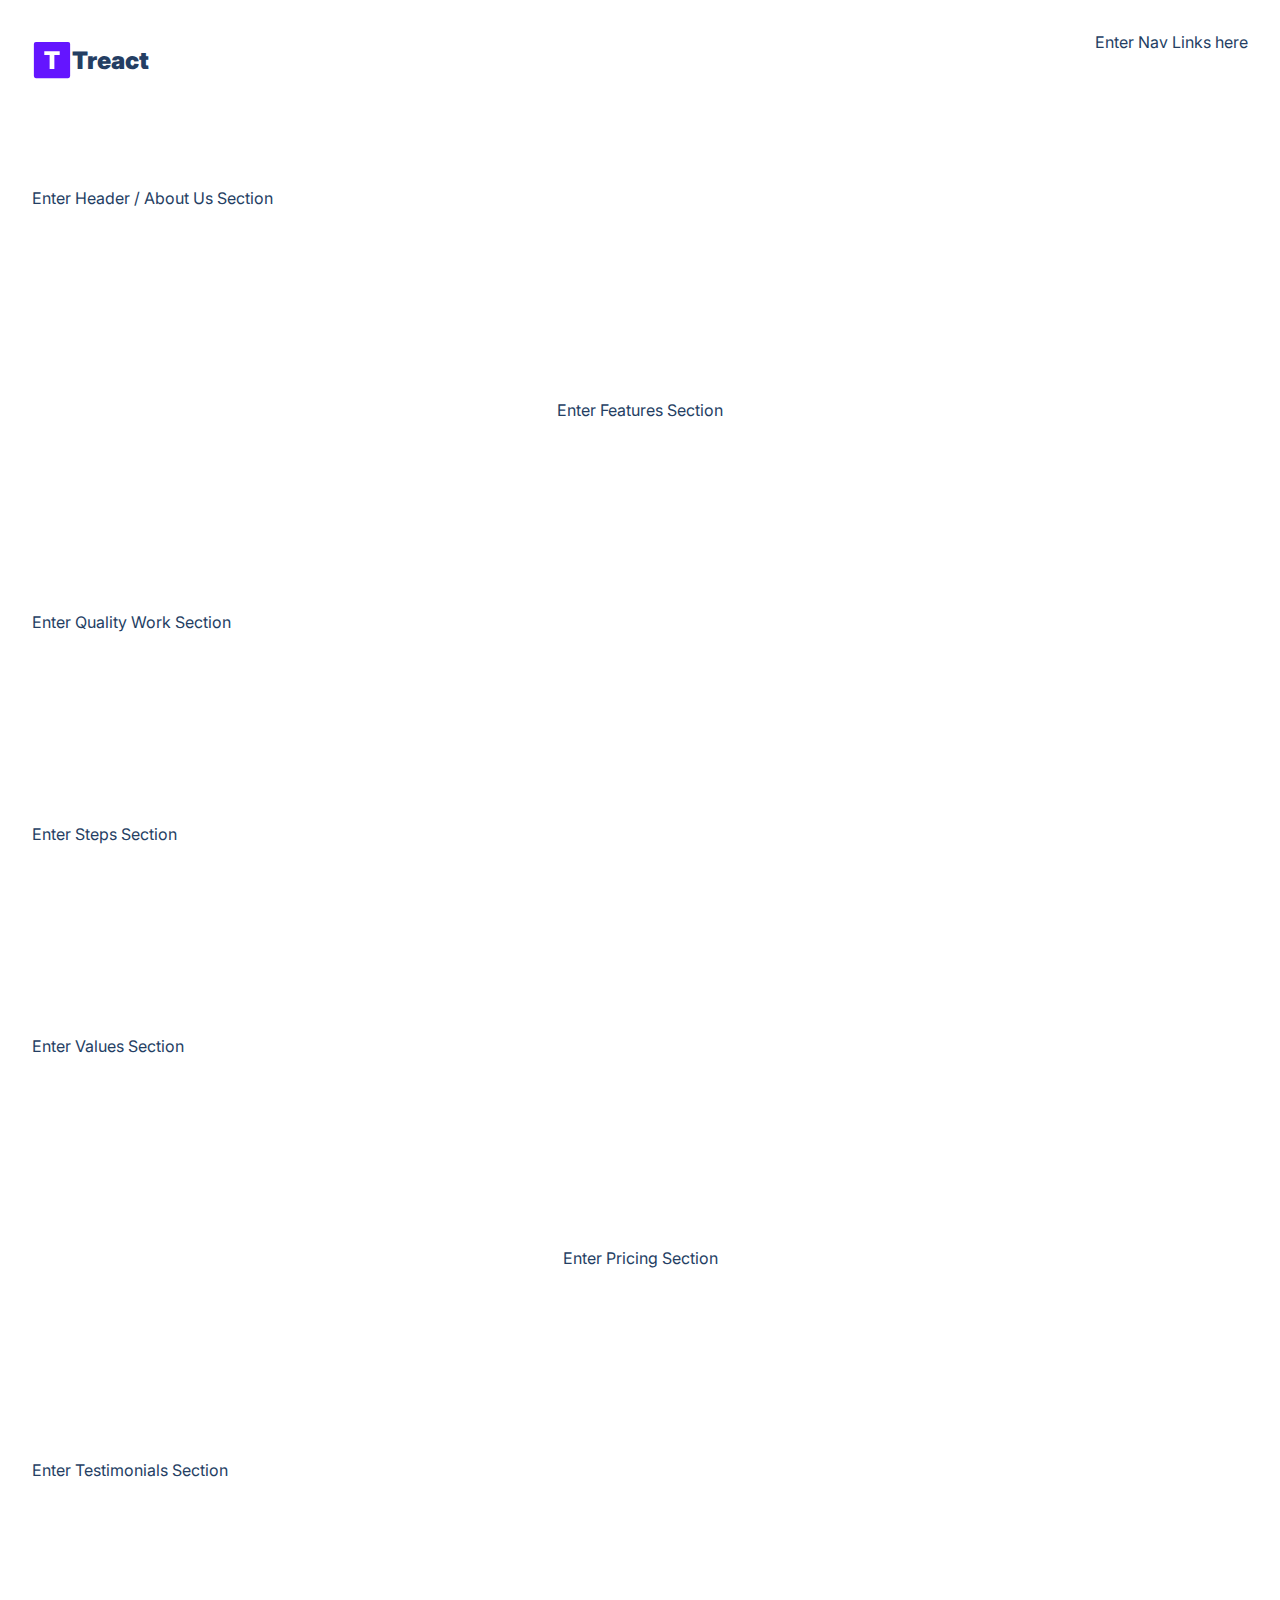
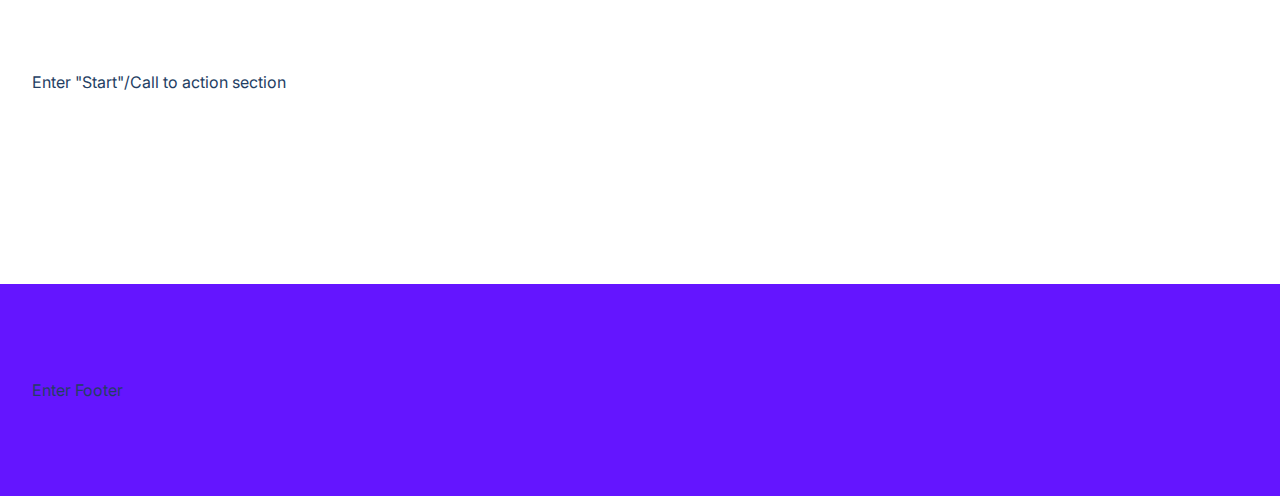
<file: Starter Code/index.html>
<!DOCTYPE html>
<html lang="en">

<head>
    <meta charset="UTF-8">
    <meta http-equiv="X-UA-Compatible" content="IE=edge">
    <meta name="viewport" content="width=device-width, initial-scale=1.0">
    <title>Starter Code index`</title>
    <link rel="stylesheet" href="style.css">
    <link rel="stylesheet" href="https://pro.fontawesome.com/releases/v5.10.0/css/all.css"
        integrity="sha384-AYmEC3Yw5cVb3ZcuHtOA93w35dYTsvhLPVnYs9eStHfGJvOvKxVfELGroGkvsg+p" crossorigin="anonymous" />
    <script src="script.js"></script>
</head>

<body>
    <!-- LANDING -->
    <section id="landing">
        <!-- START NAV -->
        <nav>
            <div class="row nav__row">
                <div class="nav__logo">
                    <img src="../assets/Logo.svg" class="nav__logo--img" alt="T Logo">
                <!--  -->Treact<!--  -->
                </div>
                <!--  -->Enter Nav Links here<!--  -->
                <button class="btn__menu" onclick="openMenu()">
                    <svg xmlns="http://www.w3.org/2000/svg" width="24" height="24" viewBox="0 0 24 24" fill="none"
                        stroke="currentColor" stroke-width="2" stroke-linecap="round" stroke-linejoin="round"
                        class="btn__menu--svg">
                        <line x1="3" y1="12" x2="21" y2="12"></line>
                        <line x1="3" y1="6" x2="21" y2="6"></line>
                        <line x1="3" y1="18" x2="21" y2="18"></line>
                    </svg>
                </button>
            </div>
        </nav>
        <!-- END NAV
        START MODAL -->
        <div class="modal">
            <button class="btn__menu btn__menu--close" onclick="closeMenu()">
                <svg xmlns="http://www.w3.org/2000/svg" width="24" height="24" viewBox="0 0 24 24" fill="none"
                    stroke="currentColor" stroke-width="2" stroke-linecap="round" stroke-linejoin="round"
                    class="light___StyledCloseIcon-lj69nl-14 fASujC">
                    <line x1="18" y1="6" x2="6" y2="18"></line>
                    <line x1="6" y1="6" x2="18" y2="18"></line>
                </svg>
            </button>
            <div class="modal__links">
                <a class="modal__link">About</a>
                <a class="modal__link">Blog</a>
                <a class="modal__link">Pricing</a>
                <a class="modal__link">Contact Us</a>
                <a class="modal__link">Login</a>
                <a class="modal__link modal__link--primary">Sign Up</a>
            </div>
        </div>
        <!-- END MODAL
        START HEADER -->
        <header>
            <div class="container">
                <div class="row">
                    <!--  -->Enter Header / About Us Section<!--  -->
            </div>
        </header>
        <!-- END HEADER -->
    </section>
    <!-- END LANDING
    START MAIN -->
    <main>
        <section id="features">
            <div class="container">
                <div class="row__narrow">
                    <!--  -->Enter Features Section<!--  -->
                </div>
            </div>
        </section>
        <section id="quality">
            <div class="container">
                <div class="row">
                    <!--  -->Enter Quality Work Section<!--  -->
                </div>
            </div>
        </section>
        <section id="steps">
            <div class="container">
                <div class="row">
                    <!--  -->Enter Steps Section<!--  -->
                </div>
            </div>
        </section>
        <section id="values">
            <div class="container">
                <div class="row">
                    <!--  -->Enter Values Section<!--  -->
                </div>
            </div>
        </section>
        <section id="pricing">
            <div class="container">
                <div class="row">
                    <!--  -->Enter Pricing Section<!--  -->
                </div>
            </div>
        </section>
        <section id="testimonials">
            <div class="container">
                <div class="row">
                    <!--  -->Enter Testimonials Section<!--  -->
                </div>
            </div>
        </section>
        <section id="start">
            <div class="container">
                <div class="row">
                    <!--  -->Enter "Start"/Call to action section<!--  -->
                </div>
            </div>
        </section>
    </main>
    <!-- END MAIN
    START FOOTER -->
    <footer>
        <div class="row footer__row">
            <!--  -->Enter Footer<!--  -->
        </div>
    </footer>
    <!-- END FOOTER -->
</body>

</html>
</file>
<file: Starter Code/style.css>
@import url('https://fonts.googleapis.com/css2?family=Inter:wght@100;200;300;400;500;600;700;800;900&display=swap');

* {
    margin: 0;
    padding: 0;
    box-sizing: border-box;
    font-family: 'Inter', system-ui;
    color: #243e63;
}

body {
    max-width: 100vw;
    overflow-x: hidden;
}

.row {
    width: 100%;
    max-width: 1280px;
    margin: 0 auto;
}

.row__narrow {
    width: 100%;
    max-width: 1024px;
    margin: 0 auto;
}

.container {
    padding: 96px 0;
}

.purple {
    color: #6415ff;
}

section {
    padding: 0 32px;
}

main {
    margin-bottom: 96px;
}

/* 
NAVBAR ↓
*/

nav {
    display: flex;
    padding-top: 32px;
}

.nav__row {
    display: flex;
    justify-content: space-between;
}

.nav__logo {
    display: flex;
    align-items: center;
    margin: 8px 0;
    padding-bottom: 4px;
    font-size: 24px;
    font-weight: 900;

}

.nav__logo--img {
    width: 40px;
    height: 40px;
    margin: 0 12 0 0;
}

/* MODAL ELEMENTS */
.btn__menu {
    display: none;
    background: transparent;
    border: none;
    transition: all 300ms ease;
}

.btn__menu--svg:hover {
    filter: invert(26%) sepia(94%) saturate(7476%) hue-rotate(261deg) brightness(94%) contrast(115%);
}

.modal {
    position: fixed;
    top: 0;
    left: 0;
    right: 0;
    height: 378px;
    margin: 24px 16px;
    padding: 32px;
    background-color: #fff;
    border: 1px solid rgb(229, 231, 235);
    border-radius: 8px;
    z-index: 4;
    visibility: hidden;
    opacity: 0;
    transform: translateX(300%);
    transition: all 300ms ease;
}

.modal__links {
    width: 100%;
    height: 100%;
    display: flex;
    flex-direction: column;
    align-items: center;
}

.modal__link {
    color: #1a202c;
    font-size: 18px;
    font-weight: 600;
    line-height: 1.5;
    margin: 8px 0;
    padding-bottom: 4px;
    border-bottom: 2px solid transparent;
}

.modal__link--primary {
    color: #f7fafc;
    padding: 12px 32px;
    background: #6415ff;
    border-radius: 500px;
    border: none;
}

.menu--open .modal {
    visibility: visible;
    opacity: 1;
    transform: translateX(0);
}

.btn__menu--close {
    position: fixed;
    top: 24px;
    right: 18px;
}

/* 
HEADER / ABOUT US ↓
*/

header .row {
    display: flex;
    align-items: center;
    justify-content: space-between;
}

/* 
FEATURES ↓
*/

#features {
    position: relative;
}

#features .row__narrow {
    display: flex;
    flex-direction: column;
    align-items: center;
}

/* 
QUALITY WORK ↓
*/

#quality .row {
    display: flex;
    justify-content: space-between;
    align-items: center;
}

/* 
STEPS ↓
*/

#steps .row {
    display: flex;
    justify-content: space-between;
    align-items: center;
}

/* 
VALUES ↓
*/

#values .row {
    display: flex;
    justify-content: space-between;
    align-items: center;
}

/*
PRICING ↓
*/

#pricing .row {
    display: flex;
    flex-direction: column;
    align-items: center;
}

/* 
TESTIMONIALS ↓
*/

#testimonials .row {
    display: flex;
}

/* 
START / CALL TO ACTION ↓
*/


#start .row {
    position: relative;
    overflow: hidden;
}

/* 
FOOTER ↓
*/

footer {
    padding: 96px 32px;
    background-color: rgb(100, 21, 255);
    margin-bottom: -32px;
    position: relative;
    overflow: hidden;
}

/* 
MOBILE RESPONSIVENESS ↓
*/

@media(max-width: 1280px) {
    header .row {
        align-items: flex-end;
    }
}

@media (max-width: 1024px) {

    .btn__menu {
        display: block;
    }
    header .row {
        flex-direction: column;
        align-items: center;
    }
    footer {
        padding: 80px 32px;
    }
}

@media(max-width: 768px) {
    #quality .row,
    #values .row {
        flex-direction: column-reverse;
    }
    #steps .row,
    #testimonials .row {
        flex-direction: column;
        align-items: center;
    }
    #pricing .row {
        margin-top: 40px;
    }
}

@media(max-width: 640px) {
    .container {
        padding: 80px 0;
    }
    .nav__logo {
        margin: 8px 0;
        padding-bottom: 4px;
    }
    main {
        margin-bottom: 80px;
    }
}
</file>
